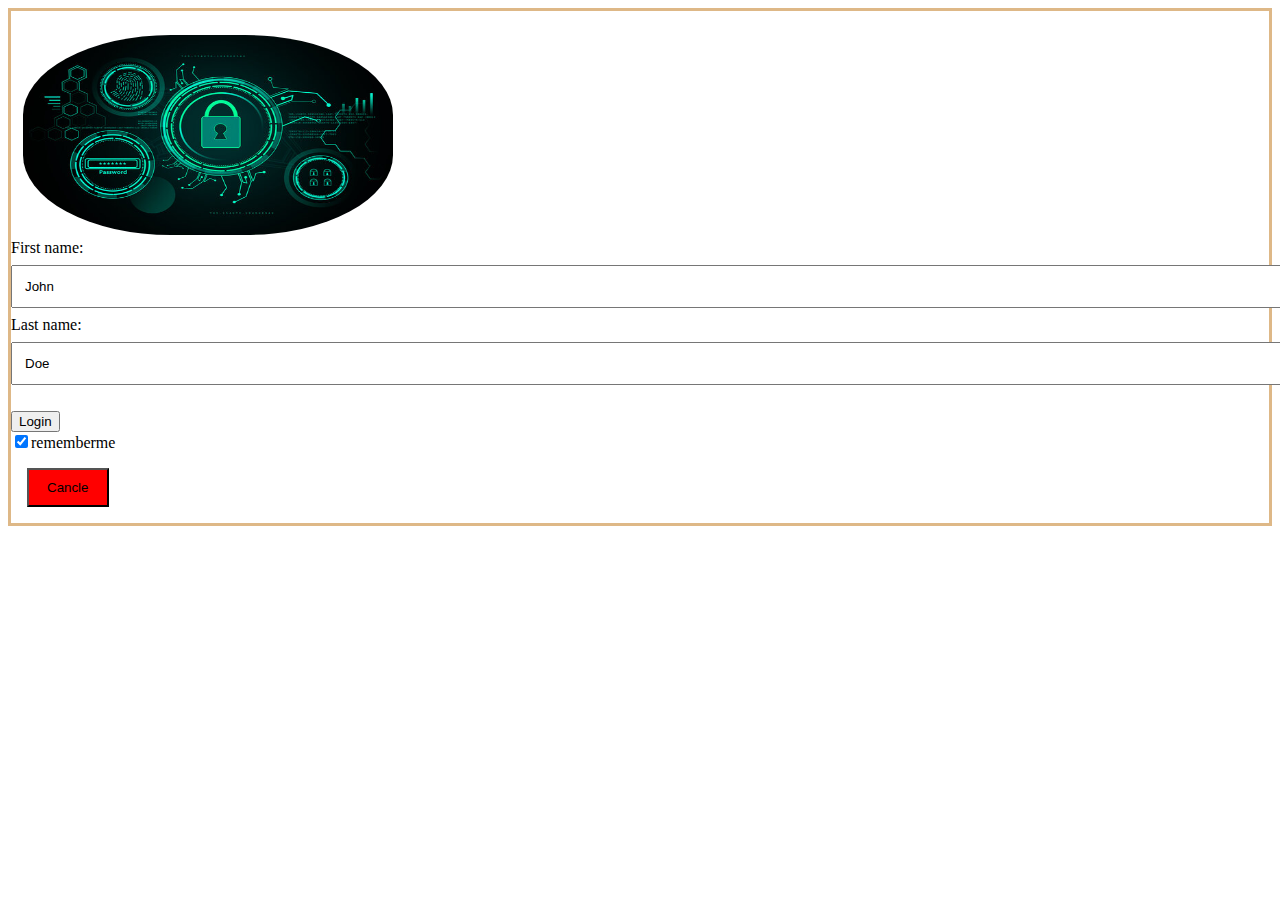
<file: login.html>
<!DOCTYPE html>
<html>
  <head>
<title>login</title>
<link rel="stylesheet" href="login.css">
  </head>
<body>



<form action="/productoffer.html">
  <div class="imgcon">
    <img src="images/login.jpg" class="login" alt="login" width="200" height="200">
    </div>
  <label for="fname">First name:</label><br>
  <input type="text" id="fname" name="fname" value="John"><br>
  <label for="lname">Last name:</label><br>
  <input type="text" id="lname" name="lname" value="Doe"><br><br>
  <button type="submit" class="btn1">Login</button><br>
  <label>
    <input type="checkbox" checked=checked name=rememberme>rememberme
  </label>
  <div class="con">
  <button type="reset" class="btn2">Cancle</button>
  </div>
</form> 


</body>
</html>
</file>
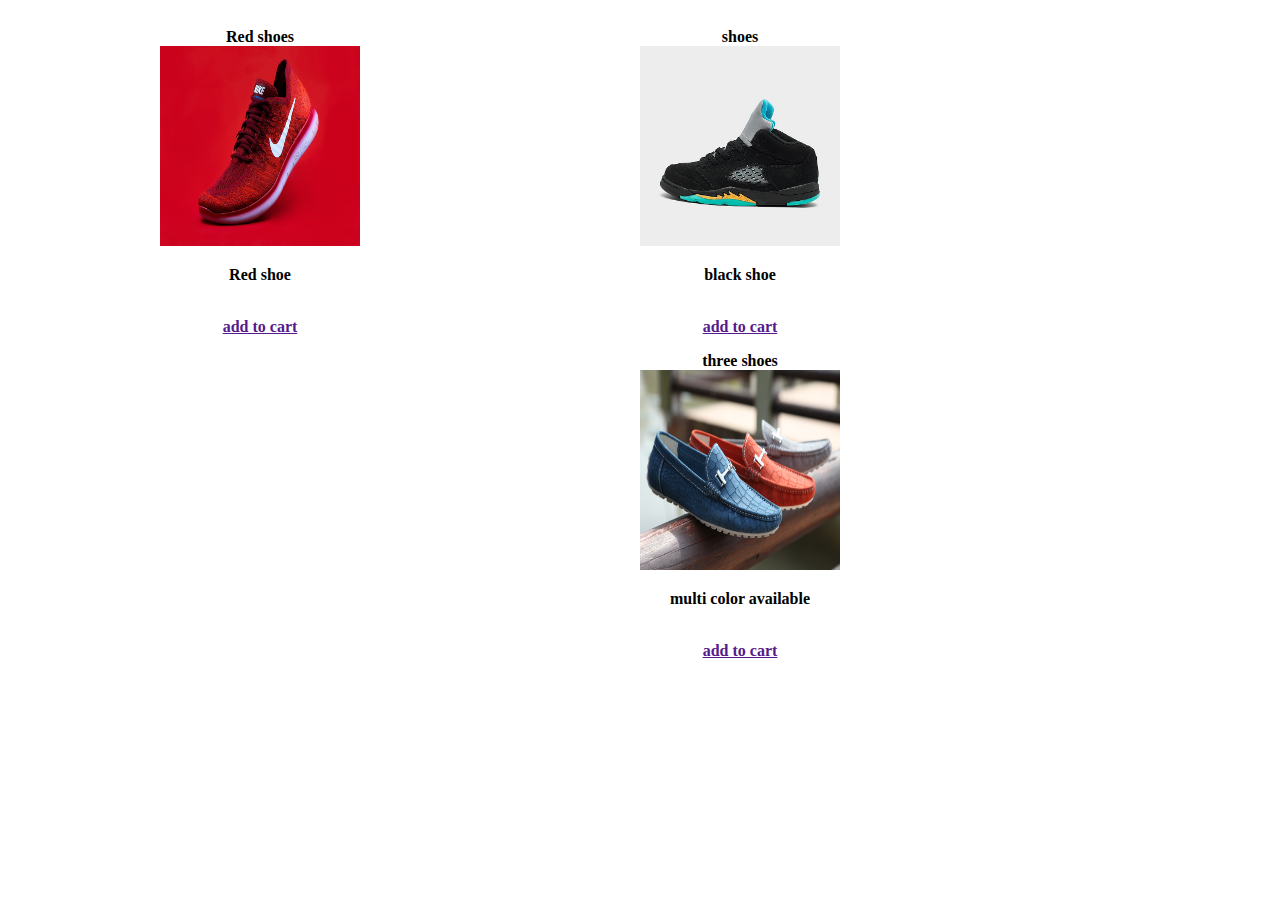
<file: productoffer.html>
<!DOCTYPE html>
<html>
<head>
<title>products detail</title>
<style>
    ul
    {
        list-style-type: none;
        display:grid;
        grid-template-columns: auto auto auto;
        
        padding: 12px;
 }
 li
 {
     text-align: center;
 }
     </style>
</head>
<body>

    <ul>
        <li>
            <b>Red shoes<b> 
            <br>
            <img src="images/s3.jpeg" alt="this is red shoe" width="200" height="200">
            <br>
            <p>Red shoe<p>
            <br>
            <a href="" >add to cart</a>
        </li>
        <li>
            <b>shoes<b> 
            <br>
            <img src="images/s1.jpeg" alt="this is red shoe"" width="200" height="200">
            <br>
            <p>black shoe<p>
            <br>
            <a href="" >add to cart</a>
        </li>
        <li>
            <b>three shoes<b> 
            <br>
            <img src="images/s2.jpg" alt="this is multicolor shoe" width="200" height="200">
            <br>
            <p>multi color available<p>
            <br>
            <a href="" >add to cart</a>
        </li>
        
    </ul>


</body>
</html
</file>
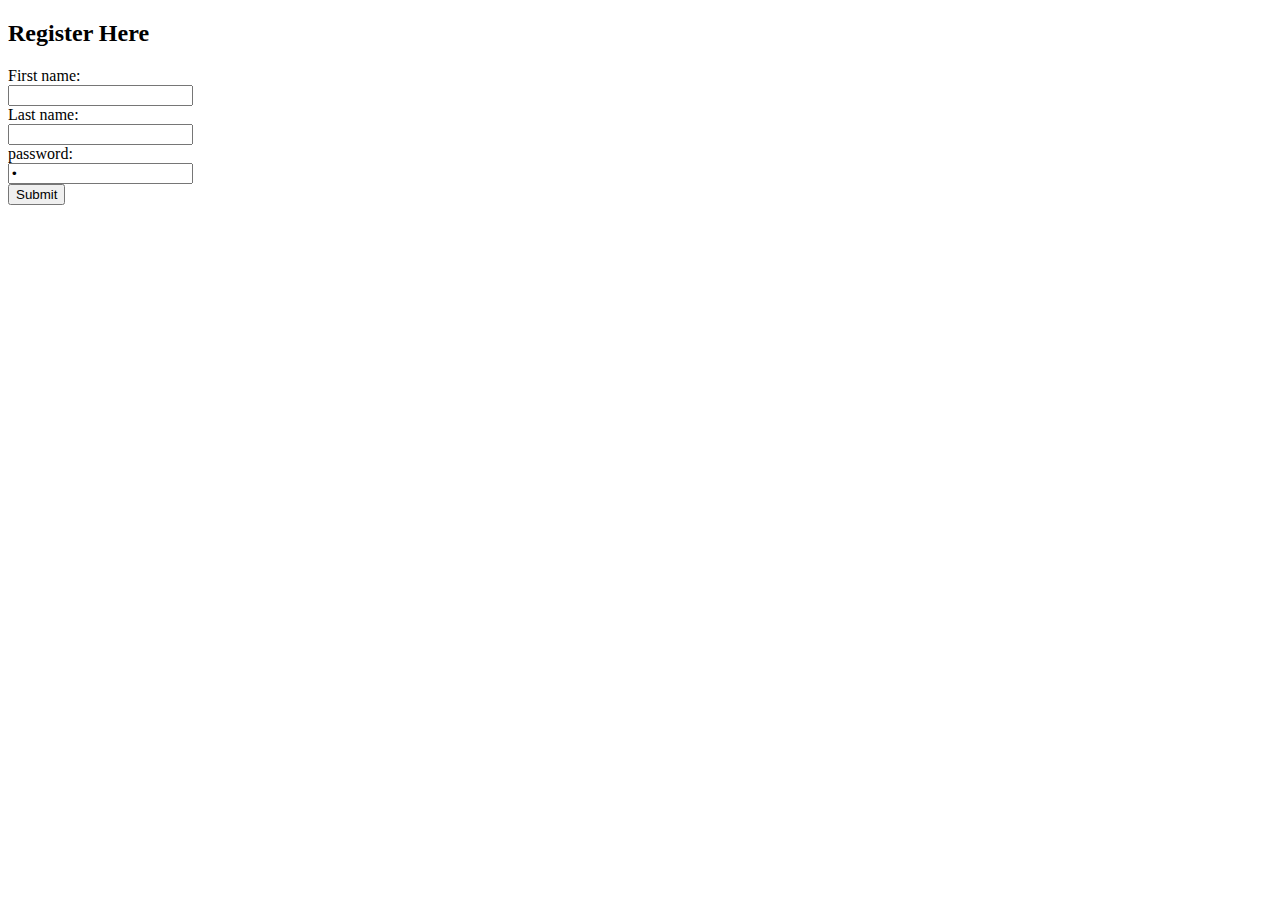
<file: register.html>
<!DOCTYPE html>
<html>
<body>

<h2>Register Here</h2>

<form action="login.html">
  <label for="fname">First name:</label><br>
  <input type="text" id="fname" name="fname" value=" "><br>
  <label for="lname">Last name:</label><br>
  <input type="text" id="lname" name="lname" value=" "><br>
 
  <label for="password">password:</label><br>
  <input type="password"id="ps" name="ps" value=" "><br>
  <input type="submit" value="Submit">
</form> 



</body>
</html>
</file>
<file: login.css>
form
{
border: 3px solid burlywood;
}
input[type=text],input[type=password]
{
    width: 100%;
    padding: 12px 12px;
    margin: 8px 0;
    display: inline-block;

}
button1
{
    border: none;
    background-color: green;
    text-align: center;
    align-content: center;
    padding: 14px 20px;
    margin: 8px 0;
    cursor: pointer;
    width: 100%;
}



button:hover
{
    opacity: 0.8;
}
.btn2
{
width: auto;
background-color: red;
padding: 10px 18px;
}
.imgcon
{text-align: left;
margin: 24px 12px 0;}
img.login
{
width: 30%;
border-radius: 40%;
}
.con
{padding: 16px;}
</file>
